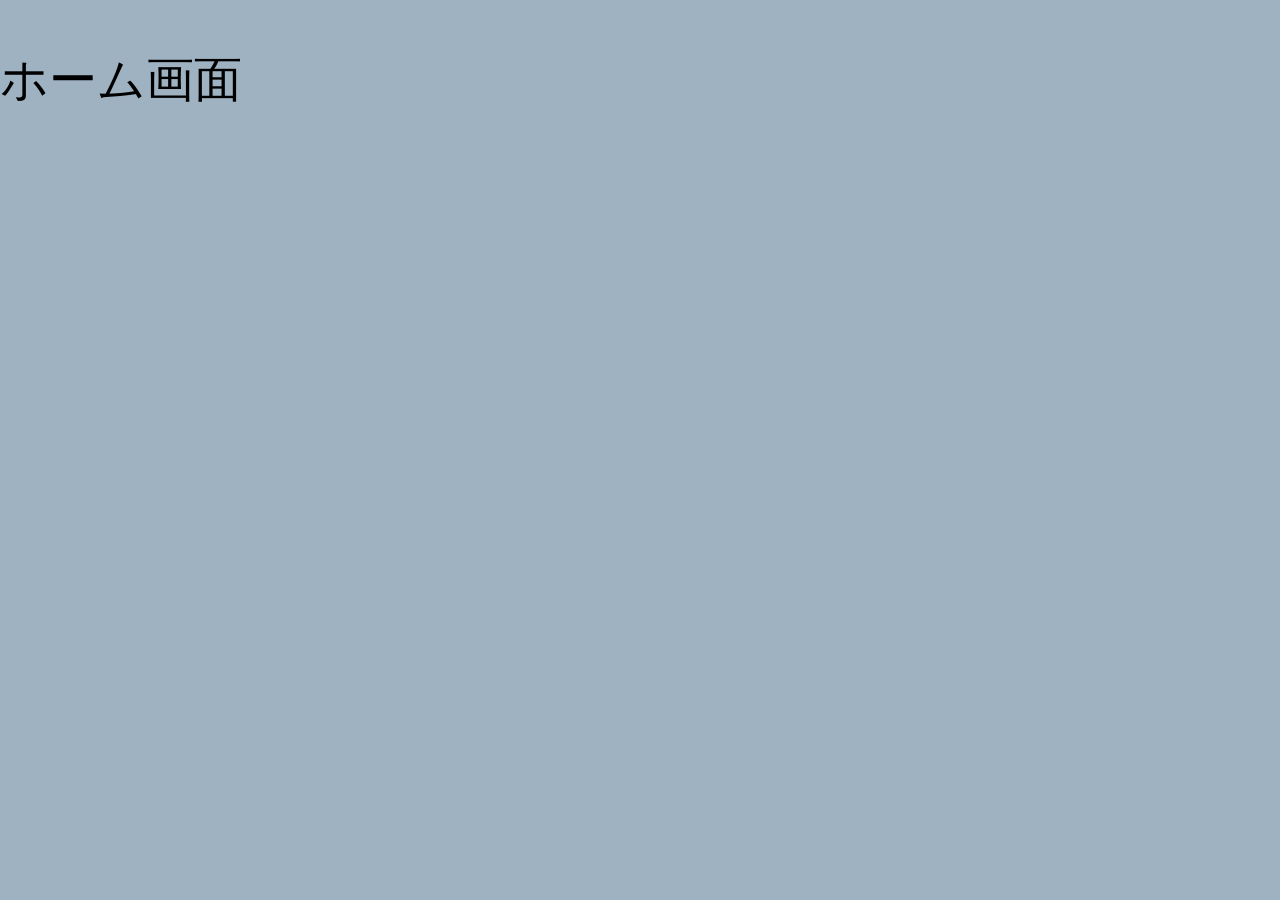
<file: week7/html/index.html>
<!DOCTYPE html>
<html lang="ja">
  <head>
    <meta charset="UTF-8">
    <link rel="stylesheet" type="text/css" href="styles.css">
    <meta http-equiv="X-UA-Compatible" content="IE=edge">
    <meta name="viewport" content="width=device-width, initial-scale=1.0">
    <title>Document</title>
  </head>
  <body>
    <div class="center">
        <p>ホーム画面</p>
    </div>
  </body>
</html>
</file>
<file: week7/html/styles.css>
body {
    margin: 0;
    height: 100vh;
    display: flex;
    background-color: #9eb2c2;
}

.center p {
    font-size: 3em; 
}
</file>
